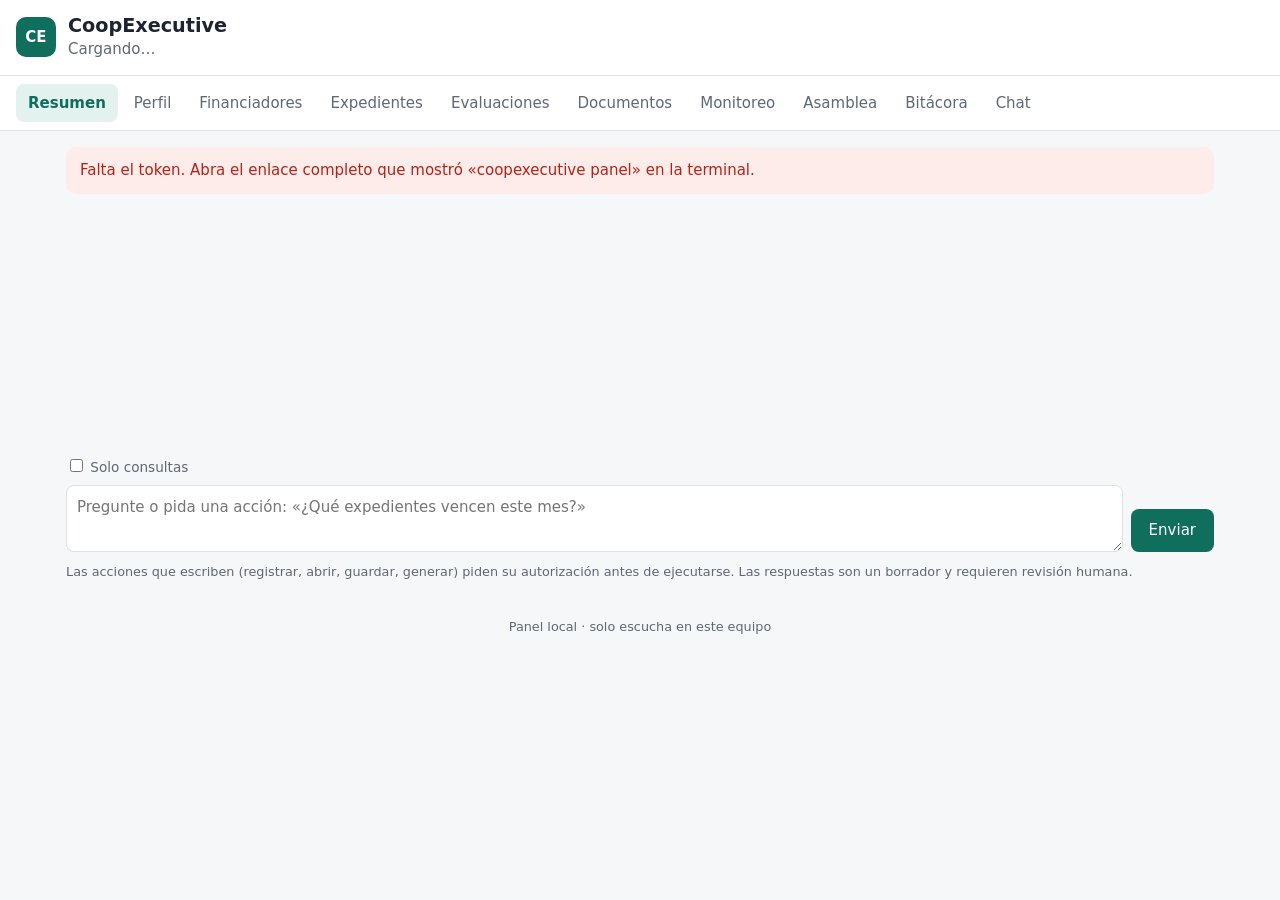
<file: packages/core/coopexecutive/web/static/index.html>
<!doctype html>
<html lang="es">
<head>
  <meta charset="utf-8">
  <meta name="viewport" content="width=device-width, initial-scale=1">
  <meta name="referrer" content="no-referrer">
  <title>CoopExecutive</title>
  <link rel="stylesheet" href="app.css">
  <script src="app.js" defer></script>
</head>
<body>
  <header class="barra">
    <div class="marca">
      <span class="logo" aria-hidden="true">CE</span>
      <div>
        <h1 id="organizacion">CoopExecutive</h1>
        <p id="subtitulo" class="tenue">Cargando…</p>
      </div>
    </div>
    <div id="sello" class="sello" hidden></div>
  </header>

  <nav class="pestanas" role="tablist" aria-label="Secciones">
    <button role="tab" data-vista="resumen" aria-selected="true">Resumen</button>
    <button role="tab" data-vista="perfil">Perfil</button>
    <button role="tab" data-vista="financiadores">Financiadores</button>
    <button role="tab" data-vista="expedientes">Expedientes</button>
    <button role="tab" data-vista="evaluaciones">Evaluaciones</button>
    <button role="tab" data-vista="documentos">Documentos</button>
    <button role="tab" data-vista="monitoreo">Monitoreo</button>
    <button role="tab" data-vista="asamblea">Asamblea</button>
    <button role="tab" data-vista="bitacora">Bitácora</button>
    <button role="tab" data-vista="chat">Chat</button>
  </nav>

  <main>
    <section id="aviso" class="aviso" hidden></section>
    <section id="vista" aria-live="polite"></section>

    <section id="chat" class="chat" hidden>
      <div id="mensajes" class="mensajes" aria-live="polite"></div>
      <form id="formulario" class="formulario">
        <label class="solo-lectura"><input type="checkbox" id="soloLectura"> Solo consultas</label>
        <textarea id="entrada" rows="2" maxlength="8000" placeholder="Pregunte o pida una acción: «¿Qué expedientes vencen este mes?»" required></textarea>
        <button type="submit" id="enviar">Enviar</button>
      </form>
      <p class="tenue pie-chat">Las acciones que escriben (registrar, abrir, guardar, generar) piden su autorización antes de ejecutarse. Las respuestas son un borrador y requieren revisión humana.</p>
    </section>
  </main>

  <dialog id="confirmacion">
    <form method="dialog">
      <h2>¿Autoriza esta acción?</h2>
      <p id="confHerramienta" class="fuerte"></p>
      <p id="confDescripcion" class="tenue"></p>
      <pre id="confArgumentos"></pre>
      <div class="botones">
        <button value="no" class="secundario">No autorizar</button>
        <button value="si" class="primario">Autorizar</button>
      </div>
    </form>
  </dialog>

  <footer class="pie tenue" id="pie">Panel local · solo escucha en este equipo</footer>
</body>
</html>
</file>
<file: packages/core/coopexecutive/web/static/app.css>
:root {
  --fondo: #f6f7f9;
  --superficie: #ffffff;
  --borde: #dde1e7;
  --texto: #1c2430;
  --tenue: #5d6878;
  --acento: #0f6e5c;
  --acento-suave: #e3f2ee;
  --alerta: #9a5b00;
  --alerta-suave: #fff4e0;
  --error: #b42318;
  --error-suave: #fdecea;
  --ok: #1a7f37;
  --radio: 10px;
  color-scheme: light;
}

@media (prefers-color-scheme: dark) {
  :root {
    --fondo: #12161c;
    --superficie: #1a2029;
    --borde: #2c3542;
    --texto: #e6e9ee;
    --tenue: #9aa5b4;
    --acento: #4fc3a5;
    --acento-suave: #173a33;
    --alerta: #f0b44c;
    --alerta-suave: #3a2c12;
    --error: #ff8a80;
    --error-suave: #3b1c1a;
    --ok: #6fd08c;
    color-scheme: dark;
  }
}

* { box-sizing: border-box; }

body {
  margin: 0;
  background: var(--fondo);
  color: var(--texto);
  font: 15px/1.5 system-ui, -apple-system, "Segoe UI", Roboto, sans-serif;
}

h1, h2, h3 { margin: 0; line-height: 1.25; }
h1 { font-size: 1.2rem; }
h2 { font-size: 1.05rem; margin-bottom: .5rem; }
h3 { font-size: .95rem; margin: 1rem 0 .4rem; }
a { color: var(--acento); }
.tenue { color: var(--tenue); margin: 0; }
.fuerte { font-weight: 600; }

.barra {
  display: flex; align-items: center; justify-content: space-between; gap: 1rem;
  padding: 14px 16px; background: var(--superficie); border-bottom: 1px solid var(--borde);
}
.marca { display: flex; align-items: center; gap: .75rem; min-width: 0; }
.logo {
  display: grid; place-items: center; width: 40px; height: 40px; border-radius: 10px;
  background: var(--acento); color: var(--superficie); font-weight: 700; flex: none;
}
.sello { font-size: .8rem; padding: 4px 10px; border-radius: 999px; white-space: nowrap; }
.sello.ok { background: var(--acento-suave); color: var(--ok); }
.sello.mal { background: var(--error-suave); color: var(--error); }

.pestanas {
  display: flex; gap: 4px; overflow-x: auto; padding: 8px 16px;
  background: var(--superficie); border-bottom: 1px solid var(--borde);
}
.pestanas button {
  border: 0; background: none; color: var(--tenue); padding: 8px 12px; border-radius: 8px;
  font: inherit; cursor: pointer; white-space: nowrap;
}
.pestanas button[aria-selected="true"] { background: var(--acento-suave); color: var(--acento); font-weight: 600; }
.pestanas button:focus-visible { outline: 2px solid var(--acento); }

main { max-width: 1180px; margin: 0 auto; padding: 16px; }

.aviso { padding: 12px 14px; border-radius: var(--radio); background: var(--error-suave); color: var(--error); margin-bottom: 12px; }

.tarjetas { display: grid; grid-template-columns: repeat(auto-fit, minmax(170px, 1fr)); gap: 12px; margin-bottom: 16px; }
.tarjeta, .bloque {
  background: var(--superficie); border: 1px solid var(--borde); border-radius: var(--radio); padding: 14px;
}
.bloque { margin-bottom: 14px; }
.tarjeta .cifra { font-size: 1.8rem; font-weight: 700; }
.tarjeta .etiqueta { color: var(--tenue); font-size: .85rem; }

.tabla { width: 100%; overflow-x: auto; }
table { width: 100%; border-collapse: collapse; font-size: .9rem; }
th, td { text-align: left; padding: 8px 10px; border-bottom: 1px solid var(--borde); vertical-align: top; }
th { color: var(--tenue); font-weight: 600; font-size: .8rem; text-transform: uppercase; letter-spacing: .02em; }
tr.clic { cursor: pointer; }
tr.clic:hover td { background: var(--acento-suave); }

.vacio { padding: 28px; text-align: center; color: var(--tenue); background: var(--superficie);
  border: 1px dashed var(--borde); border-radius: var(--radio); }

.chip { display: inline-block; padding: 1px 8px; border-radius: 999px; font-size: .78rem; font-weight: 600;
  background: var(--acento-suave); color: var(--acento); }
.chip.alerta { background: var(--alerta-suave); color: var(--alerta); }
.chip.error { background: var(--error-suave); color: var(--error); }

dl.campos { display: grid; grid-template-columns: max-content 1fr; gap: 6px 14px; margin: 0; }
dl.campos dt { color: var(--tenue); }
dl.campos dd { margin: 0; }
pre { white-space: pre-wrap; word-break: break-word; background: var(--fondo); padding: 10px; border-radius: 8px;
  font-size: .85rem; margin: 0; }

.volver { margin-bottom: 10px; }
button.primario, button.secundario, .volver {
  font: inherit; border-radius: 8px; padding: 8px 14px; cursor: pointer; border: 1px solid var(--borde);
}
button.primario { background: var(--acento); color: var(--superficie); border-color: var(--acento); }
button.secundario, .volver { background: var(--superficie); color: var(--texto); }

.chat { display: flex; flex-direction: column; gap: 10px; }
.mensajes { display: flex; flex-direction: column; gap: 10px; min-height: 240px; }
.mensaje { max-width: 85%; padding: 10px 14px; border-radius: 12px; white-space: pre-wrap; word-break: break-word; }
.mensaje.usuario { align-self: flex-end; background: var(--acento); color: var(--superficie); }
.mensaje.asistente { align-self: flex-start; background: var(--superficie); border: 1px solid var(--borde); }
.mensaje .acciones { margin-top: 8px; display: flex; flex-direction: column; gap: 4px; font-size: .85rem; }
.mensaje .revision { margin-top: 8px; padding: 8px 10px; border-radius: 8px; background: var(--alerta-suave);
  color: var(--alerta); font-size: .85rem; }
.formulario { display: grid; grid-template-columns: 1fr auto; gap: 8px; align-items: end; }
.formulario .solo-lectura { grid-column: 1 / -1; font-size: .85rem; color: var(--tenue); }
.formulario textarea {
  width: 100%; resize: vertical; font: inherit; padding: 10px; border-radius: 8px;
  border: 1px solid var(--borde); background: var(--superficie); color: var(--texto);
}
#enviar { font: inherit; padding: 10px 18px; border-radius: 8px; border: 0; background: var(--acento);
  color: var(--superficie); cursor: pointer; }
#enviar:disabled { opacity: .5; cursor: wait; }
.pie-chat { font-size: .8rem; }

dialog { border: 1px solid var(--borde); border-radius: var(--radio); background: var(--superficie); color: var(--texto);
  max-width: min(560px, calc(100vw - 32px)); width: 100%; }
dialog::backdrop { background: rgb(0 0 0 / .45); }
dialog .botones { display: flex; justify-content: flex-end; gap: 8px; margin-top: 14px; }

.pie { text-align: center; padding: 20px 16px 28px; font-size: .8rem; }

@media (max-width: 640px) {
  .barra { flex-direction: column; align-items: flex-start; }
  .mensaje { max-width: 100%; }
  dl.campos { grid-template-columns: 1fr; }
  dl.campos dt { margin-top: 6px; }
}
</file>
